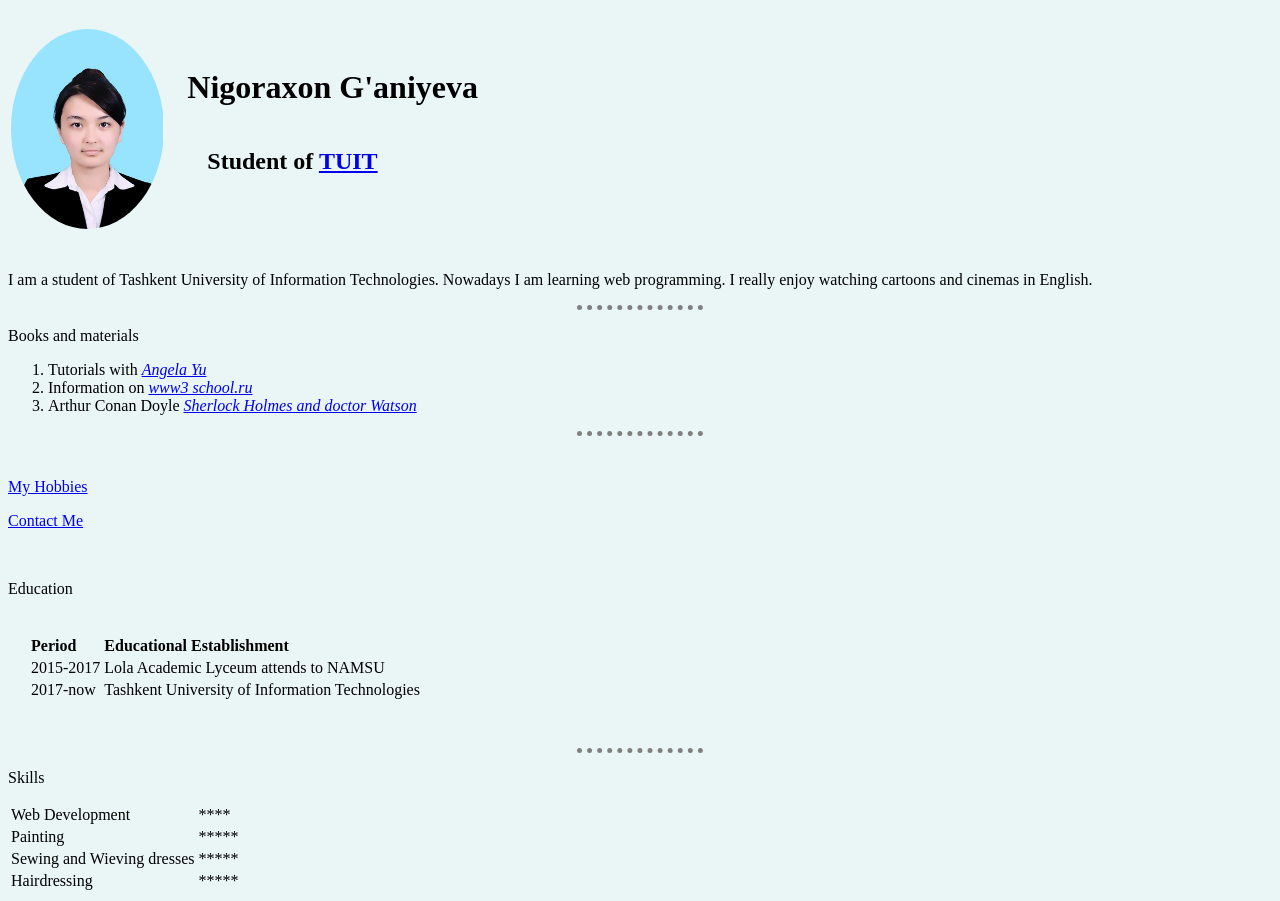
<file: index.html>
<!DOCTYPE html>
<html lang="en" dir="ltr">
  <head>
    <meta charset="utf-8">
    <title>Nigoraxon's personal WebSite</title>
    <link rel="stylesheet" href="css/styles.css">
    <style>
      img{
      border-radius:50%;
      }
    </style>
  </head>
  <body>
    <table>
      <tr>
        <td>
          <img src="images/IMG_0103.jpg"></img>
        </td>
        <td style="padding: 20px;">
          <br>
          <h1>Nigoraxon G'aniyeva</h1>
          <h2 style="padding: 20px;">Student of <a href="https://tuit.uz/en">TUIT</a></h2>
          <br size="3">
        </td>
      </tr>
    </table>

    <p>I am a student of Tashkent University of Information Technologies. Nowadays I am learning web programming. I really enjoy watching cartoons and cinemas in English.

     </p>
    <hr size="3">
    <p>Books and materials</p>
    <ol>
      <li>Tutorials with <a href="https://www.udemy.com/user/4b4368a3-b5c8-4529-aa65-2056ec31f37e/"><em>Angela Yu</em></a></li>
      <li>Information on <a href="https://w3school.com"><em>www3 school.ru</em></a></li>
      <li>Arthur Conan Doyle <a href="https://strandmag.com/the-magazine/short-stories/"><em>Sherlock Holmes and doctor Watson</em></a></li>
    </ol>
    <hr>
    <br>
    <p><a href="my hobbies.html">My Hobbies</a></p>
    <p><a href="contact-me.html">Contact Me</a></p>
    <br>
    <p>Education</p>
    <table style="padding: 20px;">
      <tr>
        <td><strong>Period</strong></td>
        <td><strong>Educational Establishment</strong></td>
      </tr>
      <tr>
        <td>2015-2017</td>
        <td>Lola Academic Lyceum attends to NAMSU</td>
      </tr>
      <tr>
        <td>2017-now</td>
        <td>Tashkent University of Information Technologies</td>
      </tr>
      </table>
      <br>
      <hr>
      <p>Skills</p>
      <table>
        <tr>
          <td>Web Development</td>
          <td>****</td>
        </tr>
        <tr>
          <td>Painting</td>
          <td>*****</td>
        </tr>
        <tr>
          <td>Sewing and Wieving dresses</td>
          <td>*****</td>
        </tr>
        <tr>
          <td>Hairdressing</td>
          <td>*****</td>
        </tr>
      </table>
  </body>
</html>
</file>
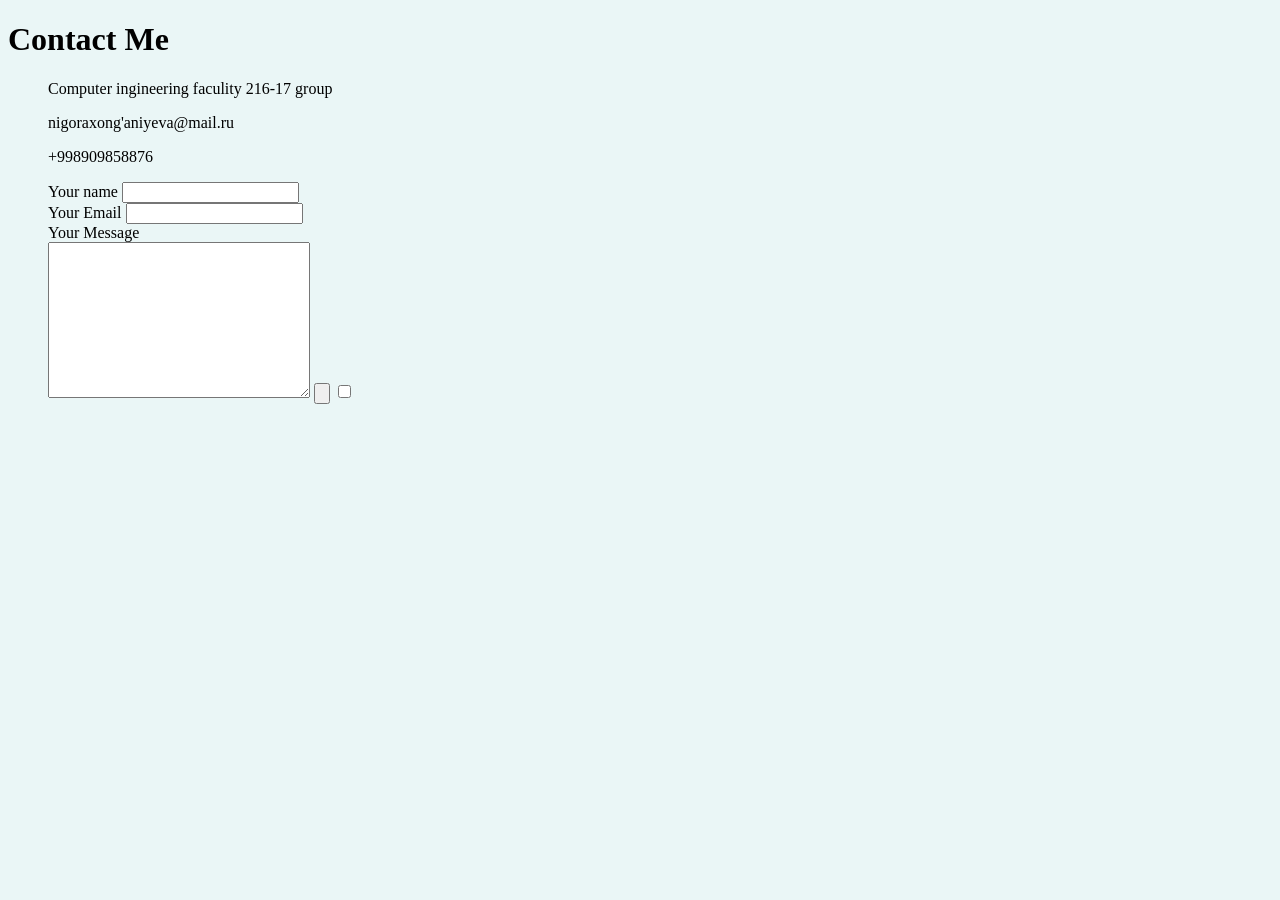
<file: contact-me.html>
<!DOCTYPE html>
<html lang="en" dir="ltr">
  <head>
    <meta charset="utf-8">
    <title>Contact Me</title>
    <link rel="stylesheet" href="css/styles.css">
  </head>
  <body>
    <h1>Contact Me</h1>
    <ul>
      <p>Computer ingineering faculity 216-17 group</p>
      <p>nigoraxong'aniyeva@mail.ru</p>
      <p>+998909858876</p>
      <form class="" action="mailto: nigoraxonganiyeva@mail.com" method="post">
      <label>Your name</label>
      <input type="text" name="YourName" value=""><br>
      <label>Your Email</label>
      <input type="text" name="" value=""><br>
      <label>Your Message</label><br>
      <textarea name="YourMessage" rows="10" cols=30"></textarea>
      <input type="submit" name="" value="">
      <input type="checkbox" name="" value="">
    </ul>
  </body>
</html>
</file>
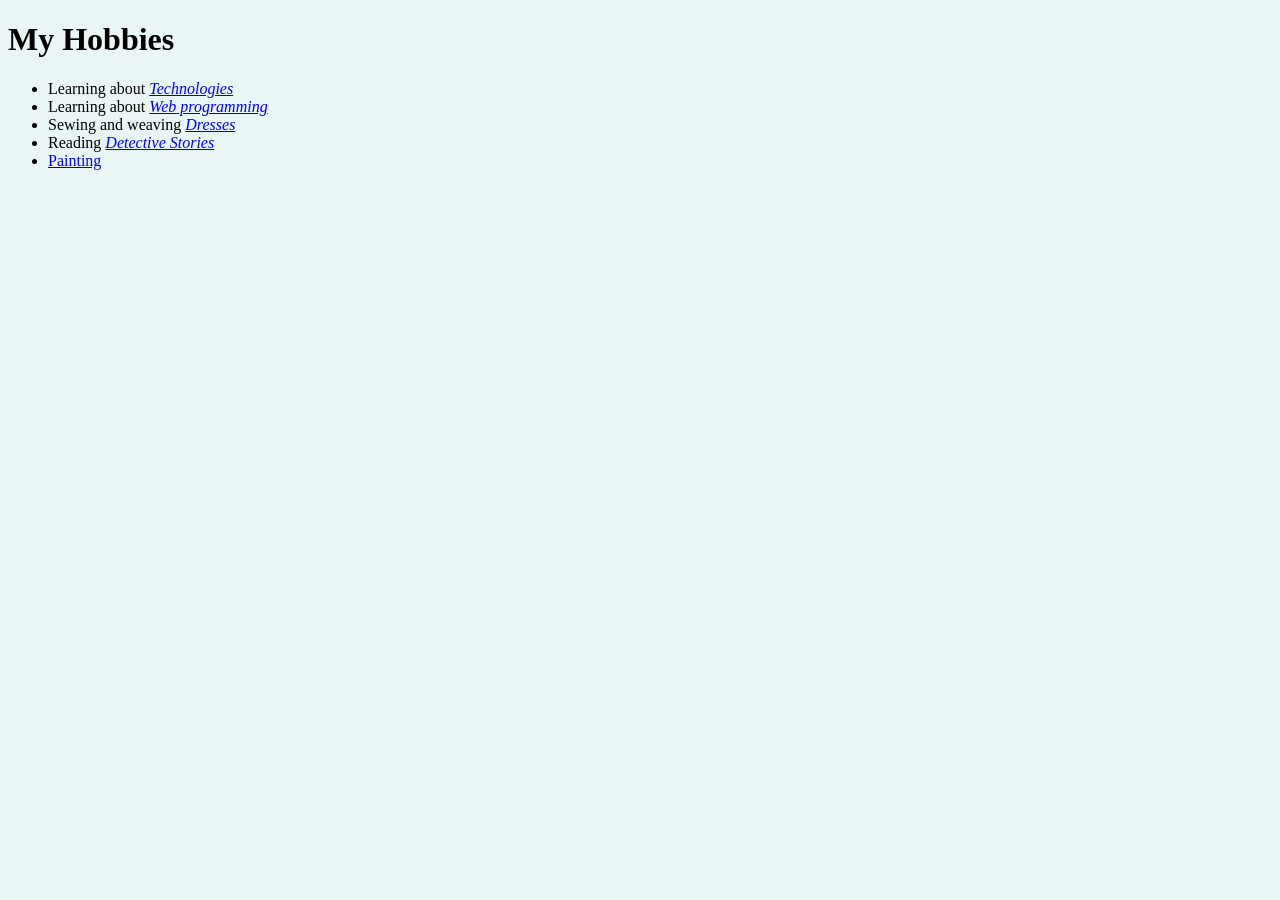
<file: my hobbies.html>
<!DOCTYPE html>
<html lang="en" dir="ltr">
  <head>
    <meta charset="utf-8">
    <title>My Hobbies</title>
    <link rel="stylesheet" href="css/styles.css">
  </head>
  <body>
    <h1>My Hobbies</h1>
    <ul>
      <li>Learning about <a href="https://www.simplilearn.com/top-technology-trends-and-jobs-article"><em>Technologies</em></a></li>
      <li>Learning about <a href="https://www.cleverism.com/programming-languages-web-development/"><em>Web programming</em></a></li>
      <li>Sewing and weaving <a href="https://www.mybluprint.com/article/yes-you-can-sew-a-dress"><em>Dresses</em></a></li>
      <li>Reading <a href="https://strandmag.com/the-magazine/short-stories/"><em>Detective Stories</em></a></li>
      <li><a href="https://unsplash.com/search/photos/painting">Painting</a></li>
    </ul>
  </body>
</html>
</file>
<file: css/styles.css>
body {
  background-color: #EAF6F6;
}
img{
  border-radius: 100%;
  height: 200px;
}
hr{
  border-style: none;
  border-top-style: dotted;
  border-color: grey;
  border-width: 5px;
  /* border-radius: 50%; */
  width: 10%;
}
</file>
